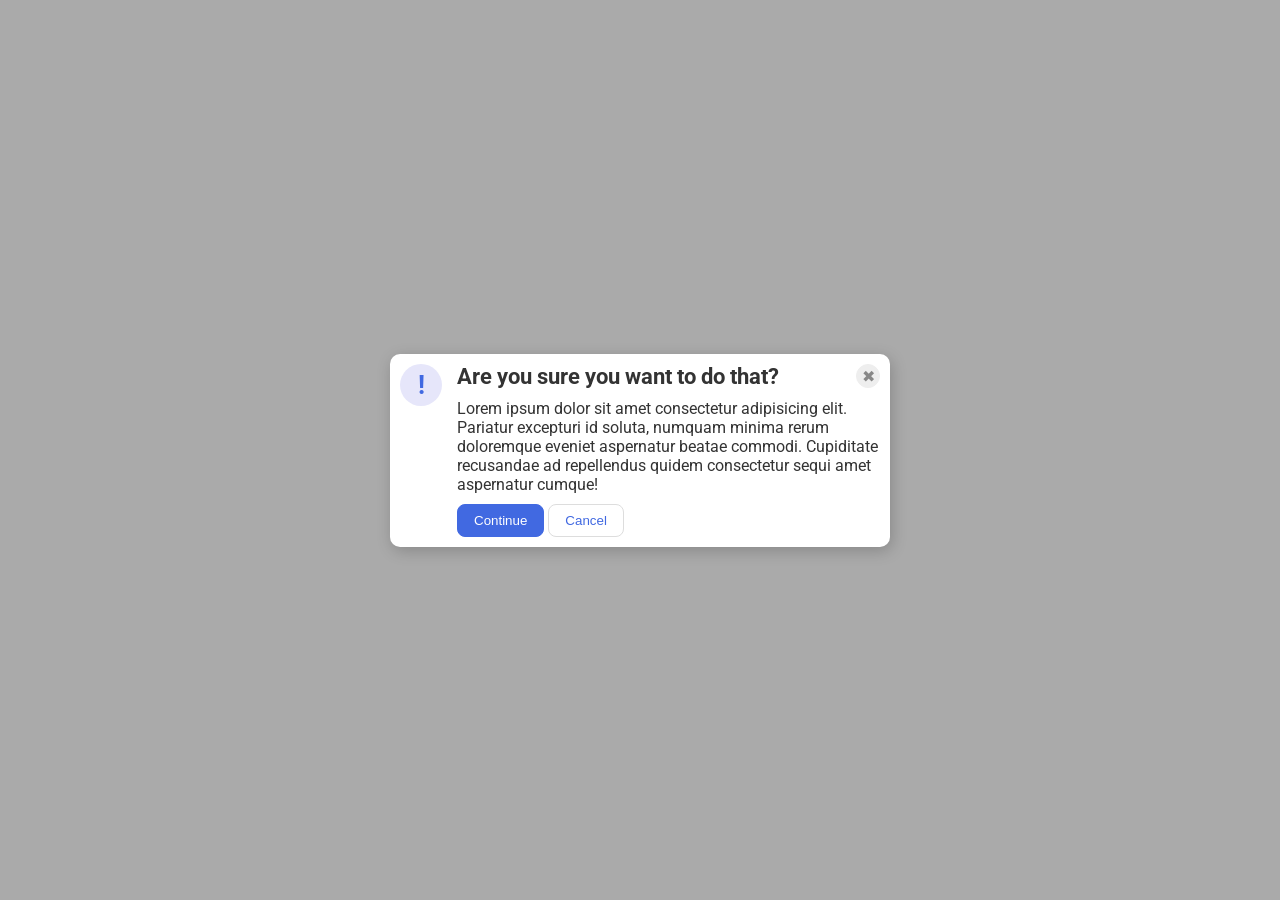
<file: foundations/flex/05-flex-modal/index.html>
<!DOCTYPE html>
<html lang="en">
  <head>
    <meta charset="UTF-8">
    <meta http-equiv="X-UA-Compatible" content="IE=edge">
    <meta name="viewport" content="width=device-width, initial-scale=1.0">
    <link rel="stylesheet" href="style.css">
    <title>Modal</title>
  </head>
  <body>
    <div class="modal">
    <div class="icon">!</div>
      <div class="container">
        <div class="header">Are you sure you want to do that?
          <button class="close-button">✖</button>
        </div>
        <div class="text">Lorem ipsum dolor sit amet consectetur adipisicing elit. Pariatur excepturi id soluta, numquam minima rerum doloremque eveniet aspernatur beatae commodi. Cupiditate recusandae ad repellendus quidem consectetur sequi amet aspernatur cumque!</div>
        <button class="continue">Continue</button>
        <button class="cancel">Cancel</button>
      </div>
    </div>
  </body>
</html>
</file>
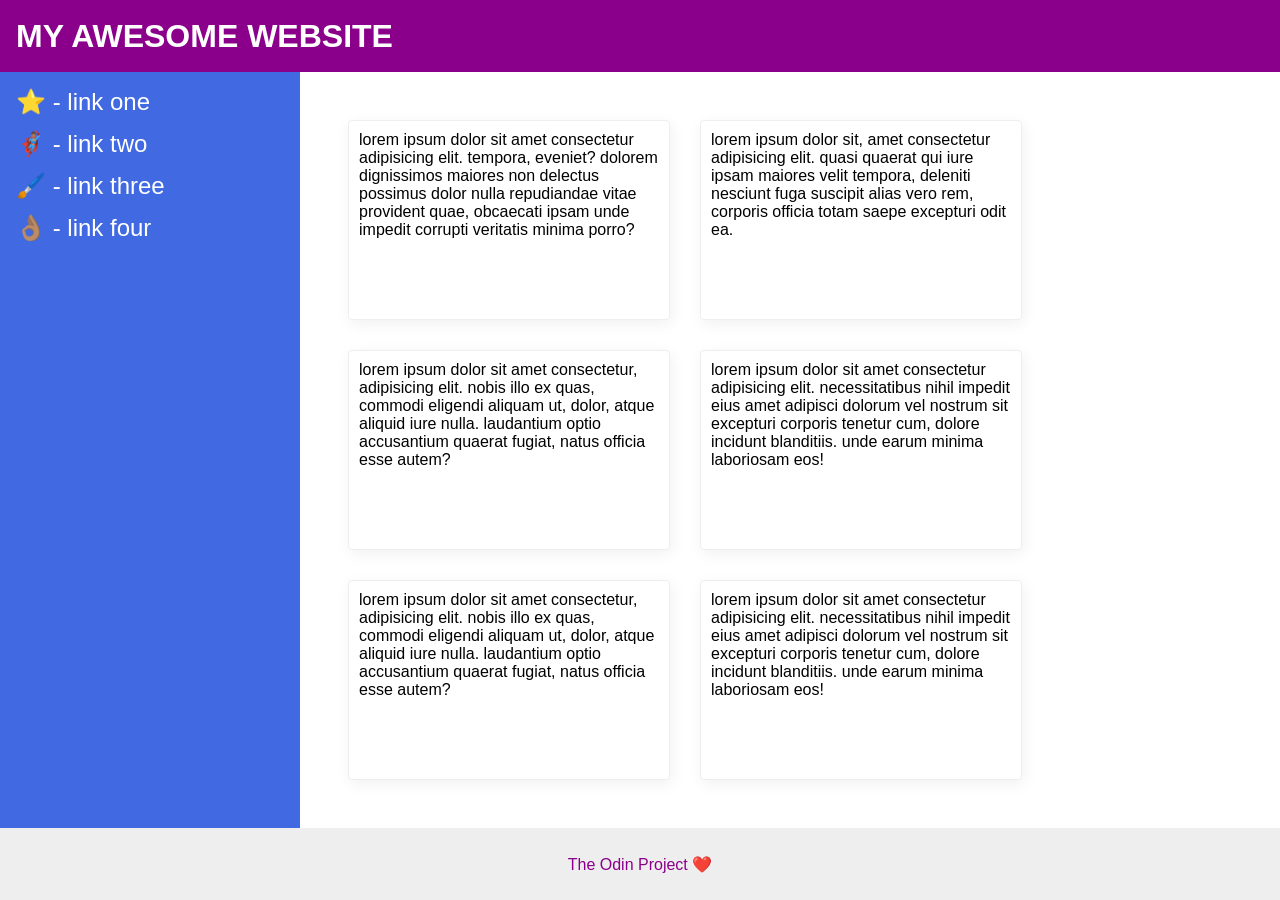
<file: foundations/flex/07-flex-layout-2/index.html>
<!doctype html>
<html lang="en">
  <head>
    <meta charset="utf-8">
    <meta http-equiv="x-ua-compatible" content="ie=edge">
    <meta name="viewport" content="width=device-width, initial-scale=1.0">
    <title>the holy grail</title>
    <link rel="stylesheet" href="style.css">
  </head>
  <body>
    <div class="header">
      MY AWESOME WEBSITE
    </div>
    
    <div class="content">
      <div class="sidebar">
        <ul>
          <li><a href="#">⭐ - link one</a></li>
          <li><a href="#">🦸🏽‍♂️ - link two</a></li>
          <li><a href="#">🖌️ - link three</a></li>
          <li><a href="#">👌🏽 - link four</a></li>
        </ul>
      </div>
      
      <div class="content-cards">
        <div class="card">lorem ipsum dolor sit amet consectetur adipisicing elit. tempora, eveniet? dolorem dignissimos maiores non delectus possimus dolor nulla repudiandae vitae provident quae, obcaecati ipsam unde impedit corrupti veritatis minima porro?</div>
        <div class="card">lorem ipsum dolor sit, amet consectetur adipisicing elit. quasi quaerat qui iure ipsam maiores velit tempora, deleniti nesciunt fuga suscipit alias vero rem, corporis officia totam saepe excepturi odit ea.</div>
        <div class="card">lorem ipsum dolor sit amet consectetur, adipisicing elit. nobis illo ex quas, commodi eligendi aliquam ut, dolor, atque aliquid iure nulla. laudantium optio accusantium quaerat fugiat, natus officia esse autem?</div>
        <div class="card">lorem ipsum dolor sit amet consectetur adipisicing elit. necessitatibus nihil impedit eius amet adipisci dolorum vel nostrum sit excepturi corporis tenetur cum, dolore incidunt blanditiis. unde earum minima laboriosam eos!</div>
        <div class="card">lorem ipsum dolor sit amet consectetur, adipisicing elit. nobis illo ex quas, commodi eligendi aliquam ut, dolor, atque aliquid iure nulla. laudantium optio accusantium quaerat fugiat, natus officia esse autem?</div>
        <div class="card">lorem ipsum dolor sit amet consectetur adipisicing elit. necessitatibus nihil impedit eius amet adipisci dolorum vel nostrum sit excepturi corporis tenetur cum, dolore incidunt blanditiis. unde earum minima laboriosam eos!</div>
      </div>
    </div>
    
    <div class="footer">
      The Odin Project ❤️
    </div>
  </body>
</html>
</file>
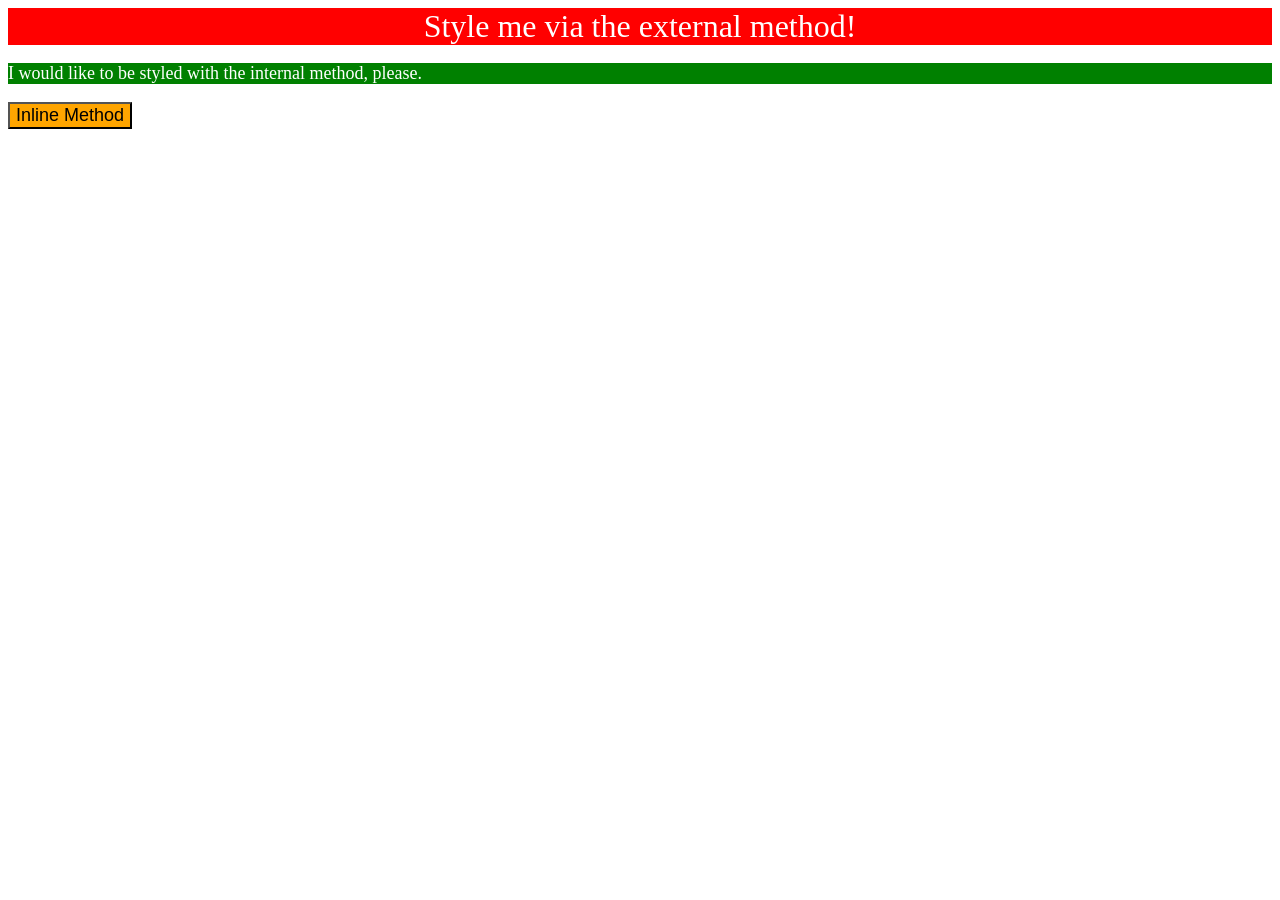
<file: foundations/intro-to-css/01-css-methods/index.html>
<!DOCTYPE html>
<html lang="en">
  <head>
    <meta charset="UTF-8">
    <meta http-equiv="X-UA-Compatible" content="IE=edge">
    <meta name="viewport" content="width=device-width, initial-scale=1.0">
    <link rel="stylesheet" href="styles.css">
    <style>
    div {
      color: white;
      background-color: red; 
      text-align: center;
      font-size: 32px;
    }
    </style>
    <title>Methods for Adding CSS</title>
  </head>
  <body>
    <div>Style me via the external method!</div>
    <p style="color:white; background-color:green; font-size:18px">I would like to be styled with the internal method, please.</p>
    <button>Inline Method</button>
  </body>
</html>
</file>
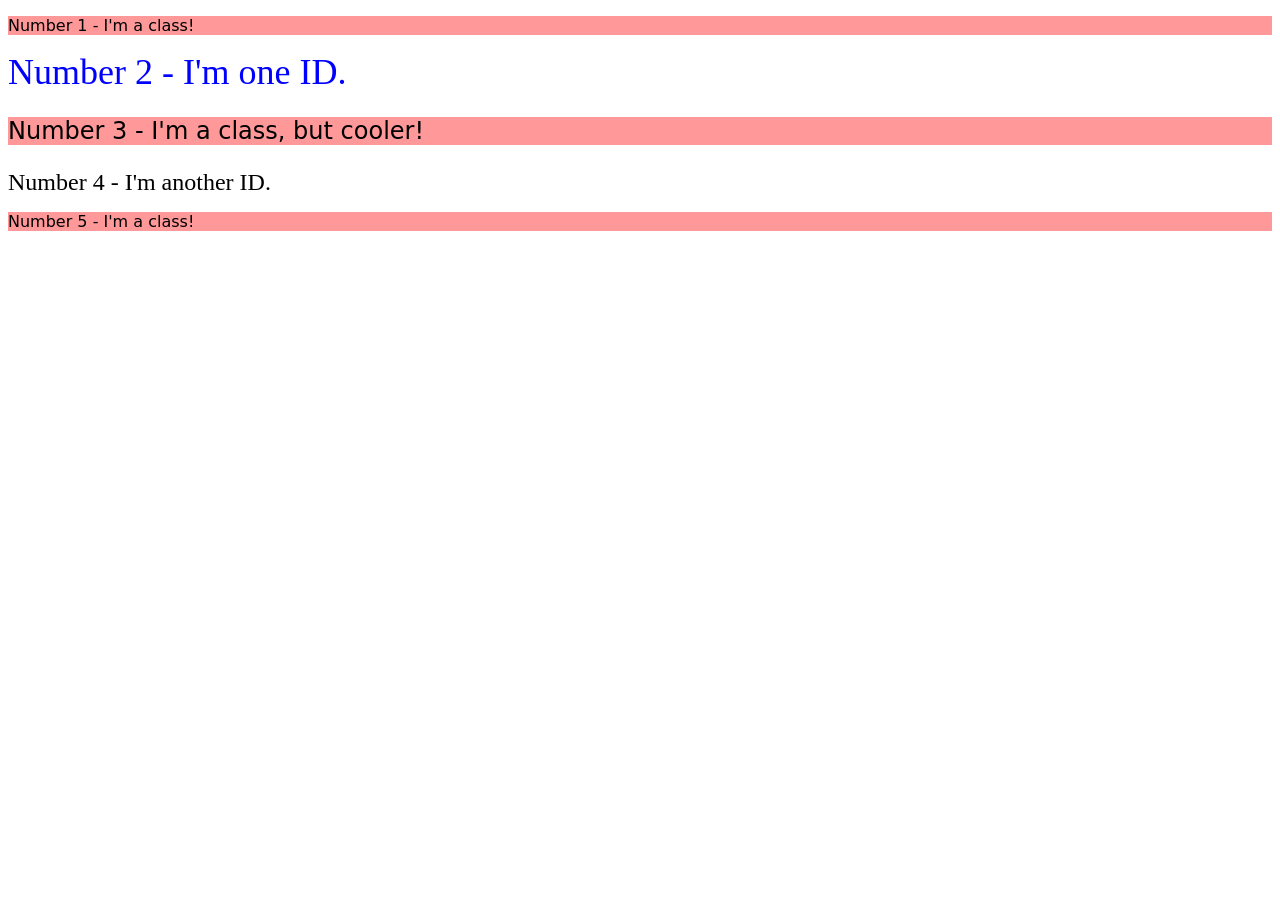
<file: foundations/intro-to-css/02-class-id-selectors/index.html>
<!DOCTYPE html>
<html lang="en">
  <head>
    <meta charset="UTF-8">
    <meta http-equiv="X-UA-Compatible" content="IE=edge">
    <meta name="viewport" content="width=device-width, initial-scale=1.0">
    <title>Class and ID Selectors</title>
    <link rel="stylesheet" href="style.css">
  </head>
  <body>
    <p class="odd">Number 1 - I'm a class!</p>
    <div id="two">Number 2 - I'm one ID.</div>
    <p class="odd font">Number 3 - I'm a class, but cooler!</p>
    <div id="four">Number 4 - I'm another ID.</div>
    <p class="odd">Number 5 - I'm a class!</p>
  </body>
</html>
</file>
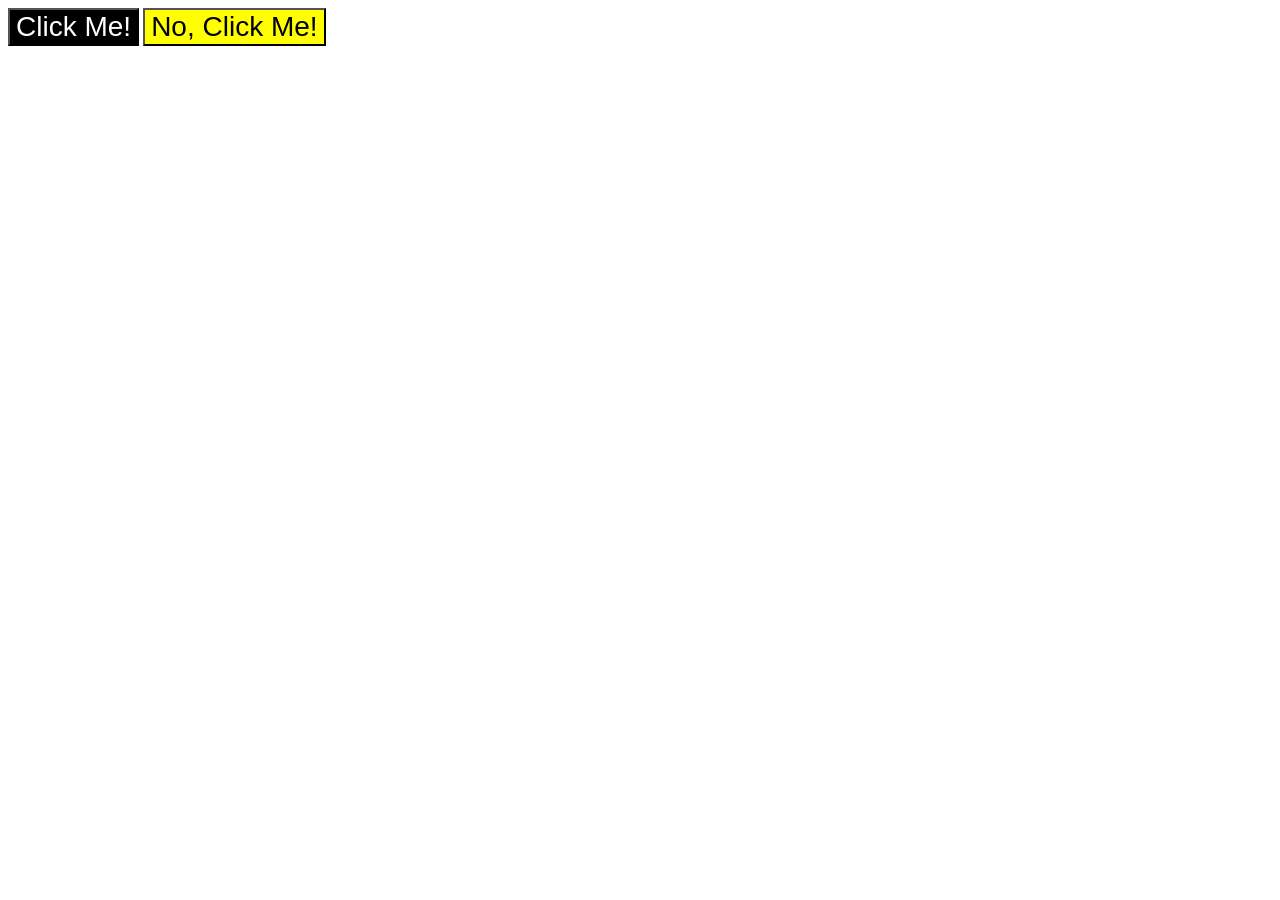
<file: foundations/intro-to-css/03-grouping-selectors/index.html>
<!DOCTYPE html>
<html lang="en">
  <head>
    <meta charset="UTF-8">
    <meta http-equiv="X-UA-Compatible" content="IE=edge">
    <meta name="viewport" content="width=device-width, initial-scale=1.0">
    <title>Grouping Selectors</title>
    <link rel="stylesheet" href="style.css">
  </head>
  <body>
    <button class="one">Click Me!</button>
    <button class="two">No, Click Me!</button>
  </body>
</html>
</file>
<file: foundations/flex/05-flex-modal/style.css>
@import url('https://fonts.googleapis.com/css2?family=Roboto:wght@400;700&display=swap');

html, body {
  height: 100%;
}

body {
  font-family: Roboto, sans-serif;
  margin: 0;
  background: #aaa;
  color: #333;
  /* I'll give you this one for free lol */
  display: flex;
  align-items: center;
  justify-content: center;
}

.modal {
  background: white;
  width: 480px;
  border-radius: 10px;
  box-shadow: 2px 4px 16px rgba(0,0,0,.2);
}

.icon {
  color: royalblue;
  font-size: 26px;
  font-weight: 700;
  background: lavender;
  width: 42px;
  height: 42px;
  border-radius: 50%;
  display: flex;
  align-items: center;
  justify-content: center;
}

.close-button {
  background: #eee;
  border-radius: 50%;
  color: #888;
  font-weight: 400;
  font-size: 16px;
  height: 24px;
  width: 24px;
  display: flex;
  align-items: center;
  justify-content: center;
  border: 1px solid #eee;
  padding: 0;
}

button {
  cursor: pointer;
  padding: 8px 16px;
  border-radius: 8px;
}

button.continue {
  background: royalblue;
  border: 1px solid royalblue;
  color: white;
}

button.cancel {
  background: white;
  border: 1px solid #ddd;
  color: royalblue;
}

.header {
  display: flex;
  justify-content: space-between;
  align-items: center;
  font-weight: bold;
  font-size: 22px;
  margin-bottom: 10px;
}

.modal {
  display: flex;
  padding: 10px;
  gap: 15px;
}

.icon {
  flex-shrink: 0;
}

.text {
  margin-bottom: 10px;
}
</file>
<file: foundations/flex/07-flex-layout-2/style.css>
body {
  font-family: -apple-system, BlinkMacSystemFont, 'Segoe UI', Roboto, Oxygen, Ubuntu, Cantarell, 'Open Sans', 'Helvetica Neue', sans-serif;
  margin: 0;
  min-height: 100vh;
  display: flex;
  flex-direction: column;
}

.header {
  height: 72px;
  background: darkmagenta;
  color: white;
  display: flex;
  align-items: center;
  padding: 0 16px;
  font-size: 32px;
  font-weight: 900;
}

.footer {
  height: 72px;
  background: #eee;
  color: darkmagenta;
  align-content: center;
  text-align: center;
}

.sidebar {
  width: 300px;
  background: royalblue;
  box-sizing: border-box;
  flex-shrink: 0;
  padding: 16px;
}

ul {
  list-style: none;
  margin: 0;
  padding: 0;
}

li, a {
  padding-bottom: 14px;
}

a {
  text-decoration: none;
  color: white;
  font-size: 24px;
}

.card {
  border: 1px solid #eee;
  box-shadow: 2px 4px 16px rgba(0,0,0,.06);
  border-radius: 4px;
  width: 300px;
  padding: 10px;
}

.content {
  display: flex;
  flex: 1;
}

.content-cards {
  display: flex;
  gap: 30px;
  flex-wrap: wrap;
  padding: 48px;
}
</file>
<file: foundations/intro-to-css/01-css-methods/styles.css>
button {
  background-color: orange;
  font-size: 18px;
}
</file>
<file: foundations/intro-to-css/02-class-id-selectors/style.css>
/* Add CSS Styling */
.odd {
  background-color: rgb(255 0 0 / 0.4);
  font-family: Verdana, "DejaVu Sans", sans-serif;
}

#two {
  color: blue;
  font-size: 36px;
}

.font {
  font-size: 24px;
}

#four {
  background-color(0 255 0 / 0.4);
  font-size: 24px;
  font-style: bold;
}
</file>
<file: foundations/intro-to-css/03-grouping-selectors/style.css>
/* Add CSS Styling */
.one, .two {
  font-size: 28px;
  font-family: Helvetica, "Times New Roman", sans-serif;
}

.one {
  color: #ffffff;
  background-color: black; 
}

.two {
  background-color: yellow;
}
</file>
